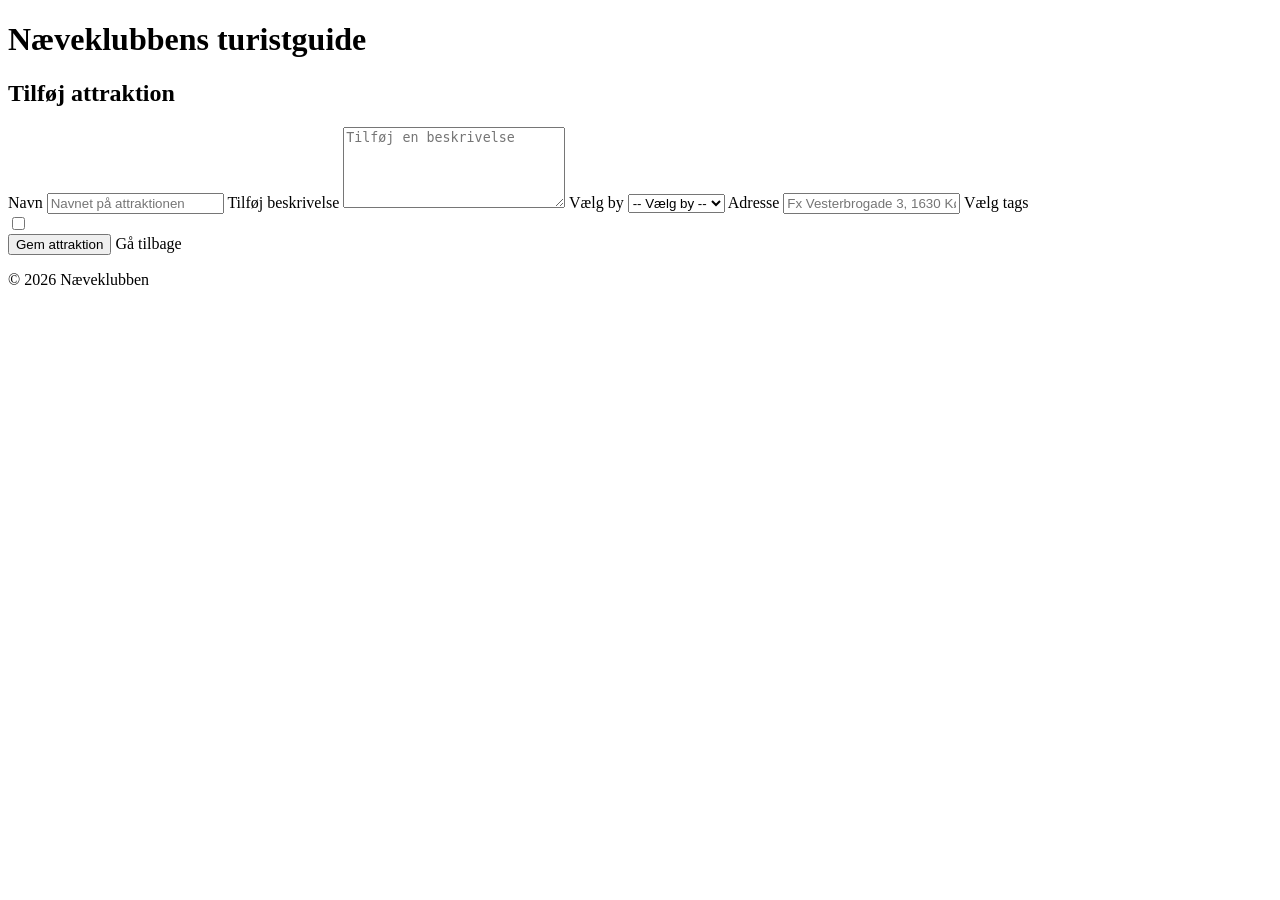
<file: src/main/resources/templates/add-attraction.html>
<!DOCTYPE html>
  <html lang="da" xmlns:th="http://www.thymeleaf.org">
  <head>
    <meta charset="UTF-8">
    <title>Tilføj attraktion</title>
    <link rel="stylesheet" th:href="@{/css/style.css}">
    <link rel="icon" type="image/x-icon" th:href="@{/images/naeve.png}">
  </head>

  <body>

  <header>
    <h1>Næveklubbens turistguide</h1>
  </header>

  <div th:replace="~{fragments :: navbar}"></div>

  <main>
    <h2>Tilføj attraktion</h2>
    <p class="delete-warning" th:if="${error}" th:text="${error}"></p>
    <form class="attraction-form" action="#" method="post" th:action="@{/attractions/add}" th:object="${attraction}">
      <label for="name">Navn</label>
      <input type="text" th:field="*{name}" id="name" required placeholder="Navnet på attraktionen">

      <label for="description">Tilføj beskrivelse</label>
      <textarea th:field="*{description}" id="description" cols="25" rows="5"
                placeholder="Tilføj en beskrivelse"></textarea>

      <label for="city">Vælg by</label>
      <select th:field="*{city}" id="city" required>
        <option value="">-- Vælg by --</option>
        <option th:each="c : ${cities}"
                th:value="${c}"
                th:text="${c.description}">
        </option>
      </select>

      <label for="address">Adresse</label>
      <input type="text" th:field="*{address}" id="address" required placeholder="Fx Vesterbrogade 3, 1630 København V">

      <label>Vælg tags</label>

      <div class="tag-options" th:each="tag : ${tags}">
        <input type="checkbox"
               th:field="*{tags}"
               th:value="${tag}"
               th:id="${'tag-' + tag}">

        <label th:for="${'tag-' + tag}"
               th:text="${tag.getDescription}">
        </label>
      </div>

      <button type="submit">Gem attraktion</button>
      <a class="btn" th:href="@{/attractions}">Gå tilbage</a>

    </form>

  </main>

  <footer>
    <p>&copy; 2026 Næveklubben</p>
  </footer>

  </body>
  </html>
</file>
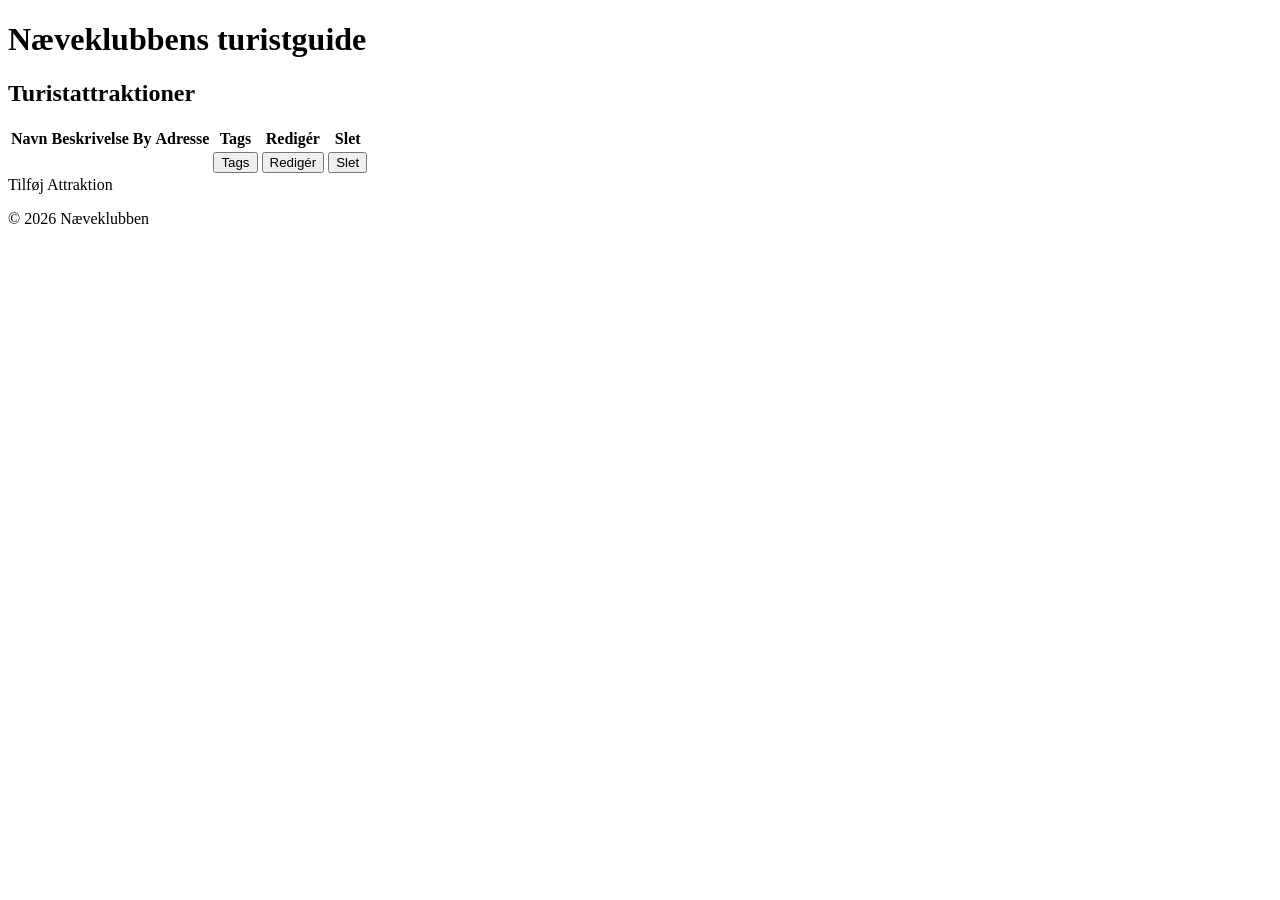
<file: src/main/resources/templates/attractions.html>
<!DOCTYPE html>
<html lang="da" xmlns:th="http://www.thymeleaf.org">
<head>
  <meta charset="UTF-8">
  <title>Attraktioner</title>
  <link rel="stylesheet" th:href="@{/css/style.css}">
  <link rel="icon" type="image/x-icon" th:href="@{/images/naeve.png}">
</head>

<body>

<header>
  <h1>Næveklubbens turistguide</h1>
</header>

<div th:replace="~{fragments :: navbar}"></div>

<main>
  <h2>Turistattraktioner</h2>
  <table >
    <thead>
    <tr>
      <th>Navn</th>
      <th>Beskrivelse</th>
      <th>By</th>
      <th>Adresse</th>
      <th>Tags</th>
      <th>Redigér</th>
      <th>Slet</th>

    </tr>
    </thead>
    <tbody>
    <tr th:each="attraction : ${attractions}">
      <td th:text="${attraction.name}"></td>
      <td th:text="${attraction.description}"></td>
      <td>
      <span th:each="c, stat : ${attraction.city}"
            th:text="${c.description} + ${stat.last ? '' : ', '}"></span>
      </td>
      <td th:text="${attraction.address}"></td>

      <td>
        <form th:action="@{/attractions/{name}/tags(name=${attraction.name})}" method="get">
          <button type="submit">Tags</button>
        </form>
      </td>
      <td>
        <form th:action="@{/attractions/{name}/edit(name=${attraction.name})}" method="get">
          <button type="submit">Redigér</button>
        </form>
      </td>
      <td>
        <form th:action="@{/attractions/{name}/delete(name=${attraction.name})}" method="get">
          <button type="submit">Slet</button>
        </form>
      </td>
    </tr>
    </tbody>
  </table>

  <a class="btn" th:href="@{/attractions/add}">Tilføj Attraktion</a>

</main>

<footer>
  <p>&copy; 2026 Næveklubben</p>
</footer>

</body>
</html>
</file>
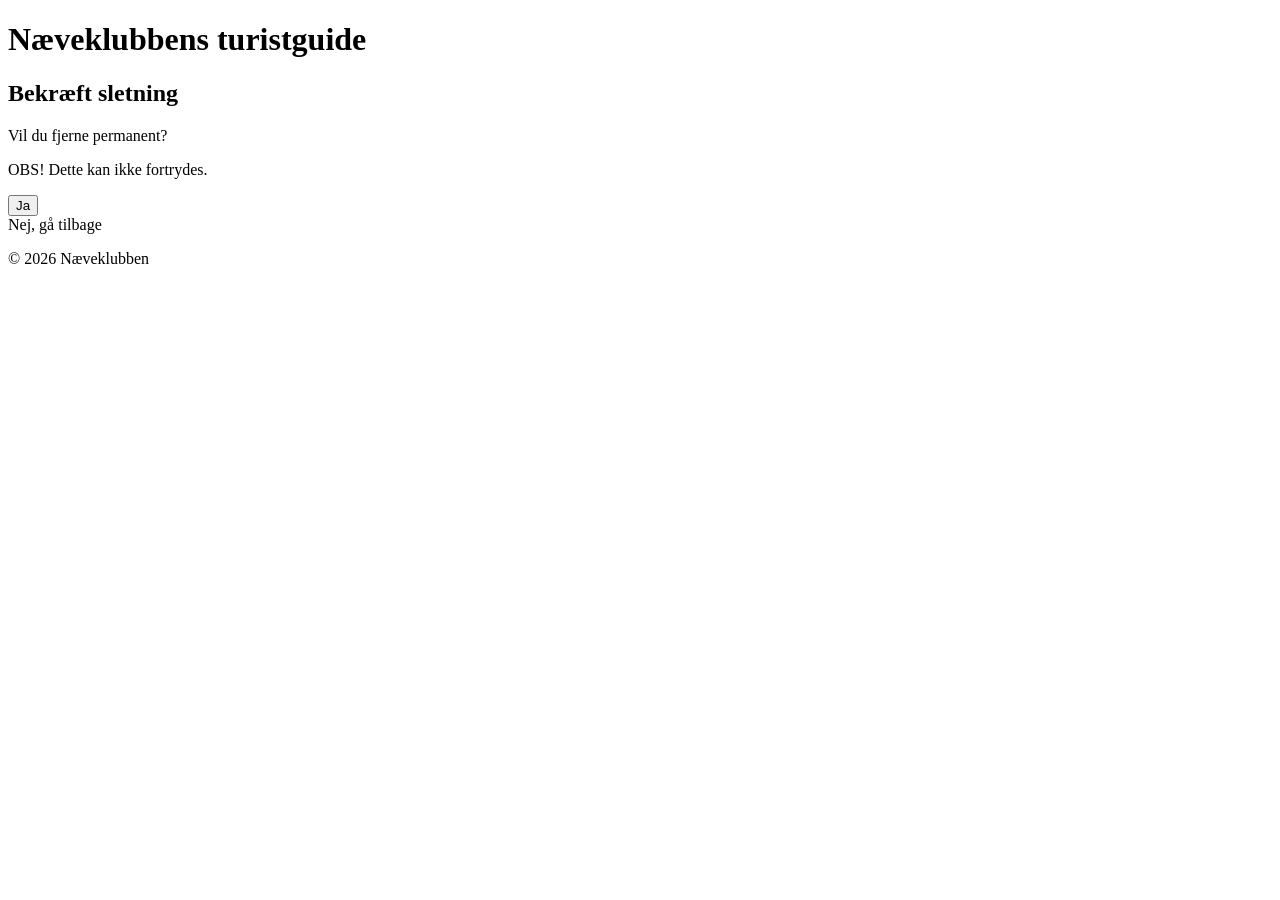
<file: src/main/resources/templates/delete-attraction.html>
<!DOCTYPE html>
<html lang="da" xmlns:th="http://www.thymeleaf.org">
<head>
  <meta charset="UTF-8">
  <title>Slet attraktion</title>
  <link rel="stylesheet" th:href="@{/css/style.css}">
  <link rel="icon" type="image/x-icon" th:href="@{/images/naeve.png}">
</head>

<body>

<header>
  <h1>Næveklubbens turistguide</h1>
</header>

<div th:replace="~{fragments :: navbar}"></div>

<main>

  <section class="delete-confirmation">

    <h2>Bekræft sletning</h2>

    <p>
      Vil du fjerne
      <strong th:text="${attraction.name}"></strong>
      permanent?
    </p>

    <p class="delete-warning">
      OBS! Dette kan ikke fortrydes.
    </p>

    <div class="delete-actions">

      <form method="post"
            th:action="@{/attractions/{name}/delete(name=${attraction.name})}">

        <button class="btn-delete" type="submit">
          Ja
        </button>

      </form>

      <a class="btn-cancel"
         th:href="@{/attractions}">
        Nej, gå tilbage
      </a>

    </div>

  </section>

</main>

<footer>
  <p>&copy; 2026 Næveklubben</p>
</footer>

</body>
</html>
</file>
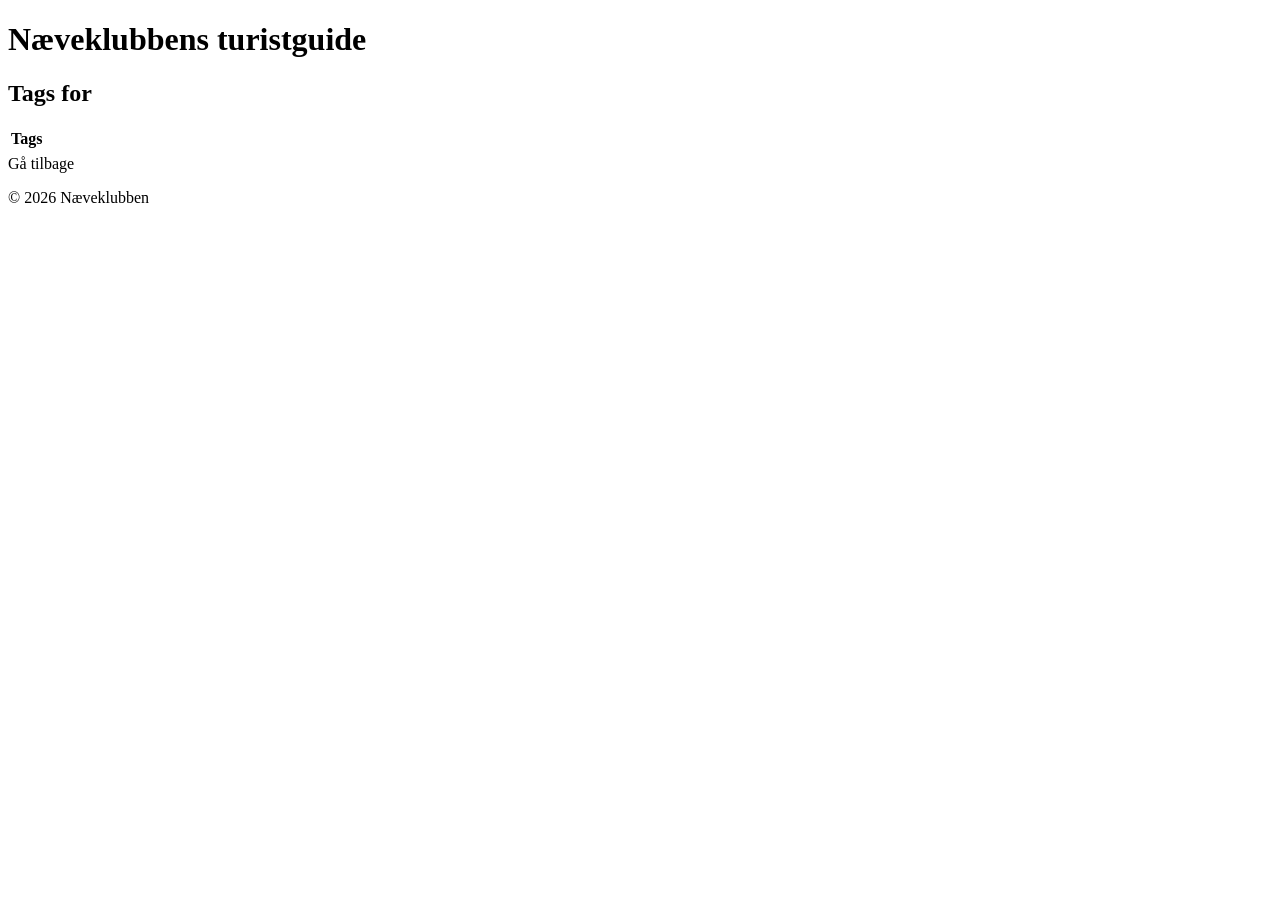
<file: src/main/resources/templates/tags.html>
<!DOCTYPE html>
<html lang="da" xmlns:th="http://www.thymeleaf.org">
<head>
  <meta charset="UTF-8">
  <title>Tags</title>
  <link rel="stylesheet" th:href="@{/css/style.css}">
  <link rel="icon" type="image/x-icon" th:href="@{/images/naeve.png}">
</head>

<body>

<header>
  <h1>Næveklubbens turistguide</h1>
</header>

<div th:replace="~{fragments :: navbar}"></div>

<main>
  <h2>Tags for <span th:text="${attractionName}"></span></h2>
  <table>
    <thead>
    <tr>
      <th>Tags</th>
    </tr>
    </thead>
    <tbody>
    <tr th:each="tag : ${tags}">
      <td th:text="${tag.description}"></td>
    </tr>
    </tbody>

  </table>

  <a class="btn" th:href="@{/attractions}">Gå tilbage</a>


</main>

<footer>
  <p>&copy; 2026 Næveklubben</p>
</footer>

</body>
</html>
</file>
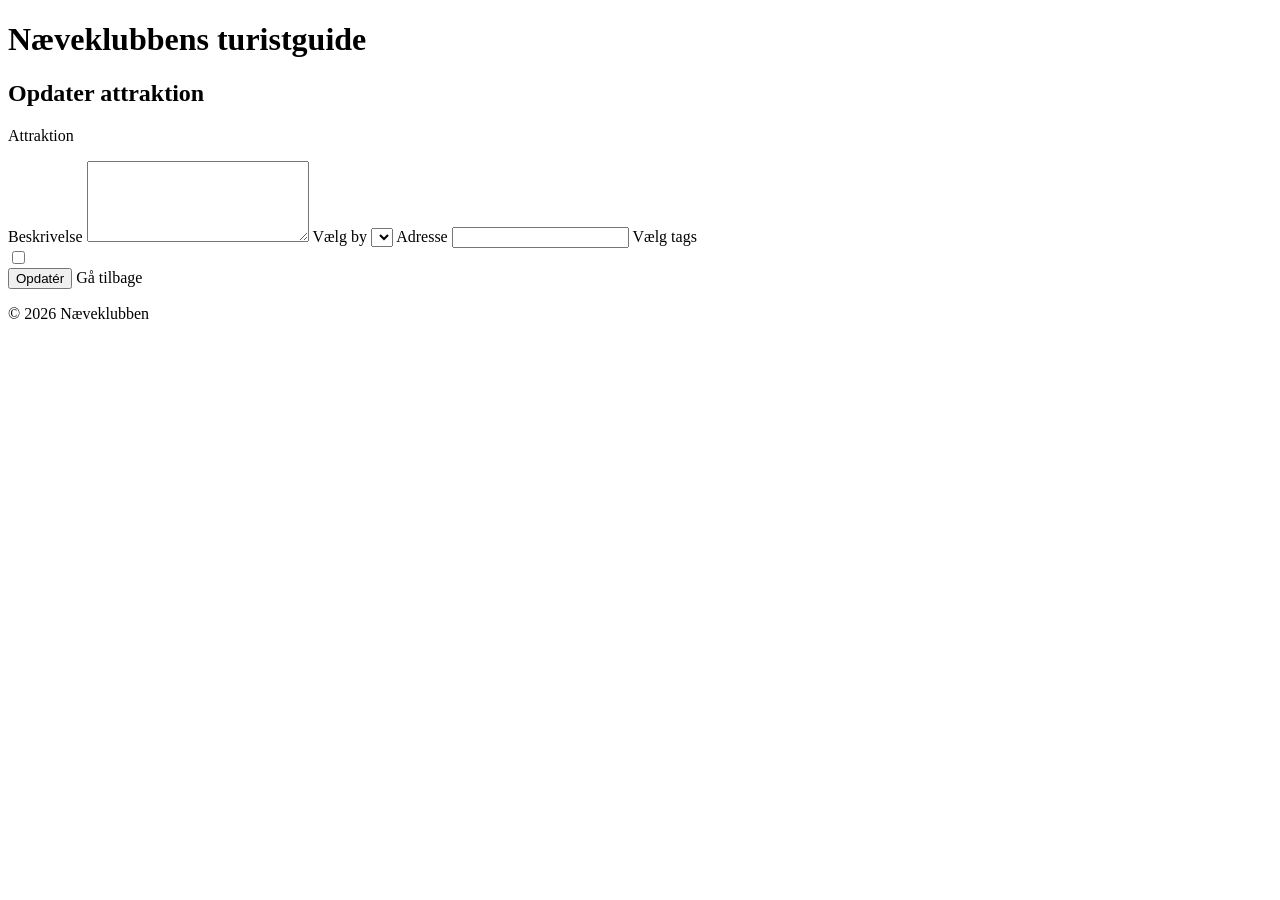
<file: src/main/resources/templates/update-attraction.html>
<!DOCTYPE html>
<html lang="da" xmlns:th="http://www.thymeleaf.org">
<head>
    <meta charset="UTF-8">
    <title>Opdater attraktion</title>
    <link rel="stylesheet" th:href="@{/css/style.css}">
    <link rel="icon" type="image/x-icon" th:href="@{/images/naeve.png}">
</head>

<body>

<header>
    <h1>Næveklubbens turistguide</h1>
</header>

<div th:replace="~{fragments :: navbar}"></div>

<main>

    <h2>Opdater attraktion</h2>

    <form class="attraction-form"
          method="post"
          th:action="@{/attractions/{name}/edit(name=${attraction.name})}"
          th:object="${attraction}">

        <label>Attraktion</label>
        <p th:text="*{name}"></p>

        <label for="description">Beskrivelse</label>
        <textarea th:field="*{description}"
                  id="description"
                  cols="25"
                  rows="5"></textarea>

        <label for="city">Vælg by</label>
        <select th:field="*{city}" id="city" required>
            <option th:each="c : ${cities}"
                    th:value="${c}"
                    th:text="${c.description}">
            </option>
        </select>

        <label for="address">Adresse</label>
        <input type="text" th:field="*{address}" id="address" required>

        <label>Vælg tags</label>

        <div class="tag-options" th:each="tag : ${tags}">
            <input type="checkbox"
                   th:field="*{tags}"
                   th:value="${tag}"
                   th:id="${'tag-' + tag}">

            <label th:for="${'tag-' + tag}"
                   th:text="${tag.getDescription}">
            </label>
        </div>

        <button type="submit">Opdatér</button>
        <a class="btn" th:href="@{/attractions}">Gå tilbage</a>

    </form>

</main>

<footer>
    <p>&copy; 2026 Næveklubben</p>
</footer>

</body>
</html>
</file>
